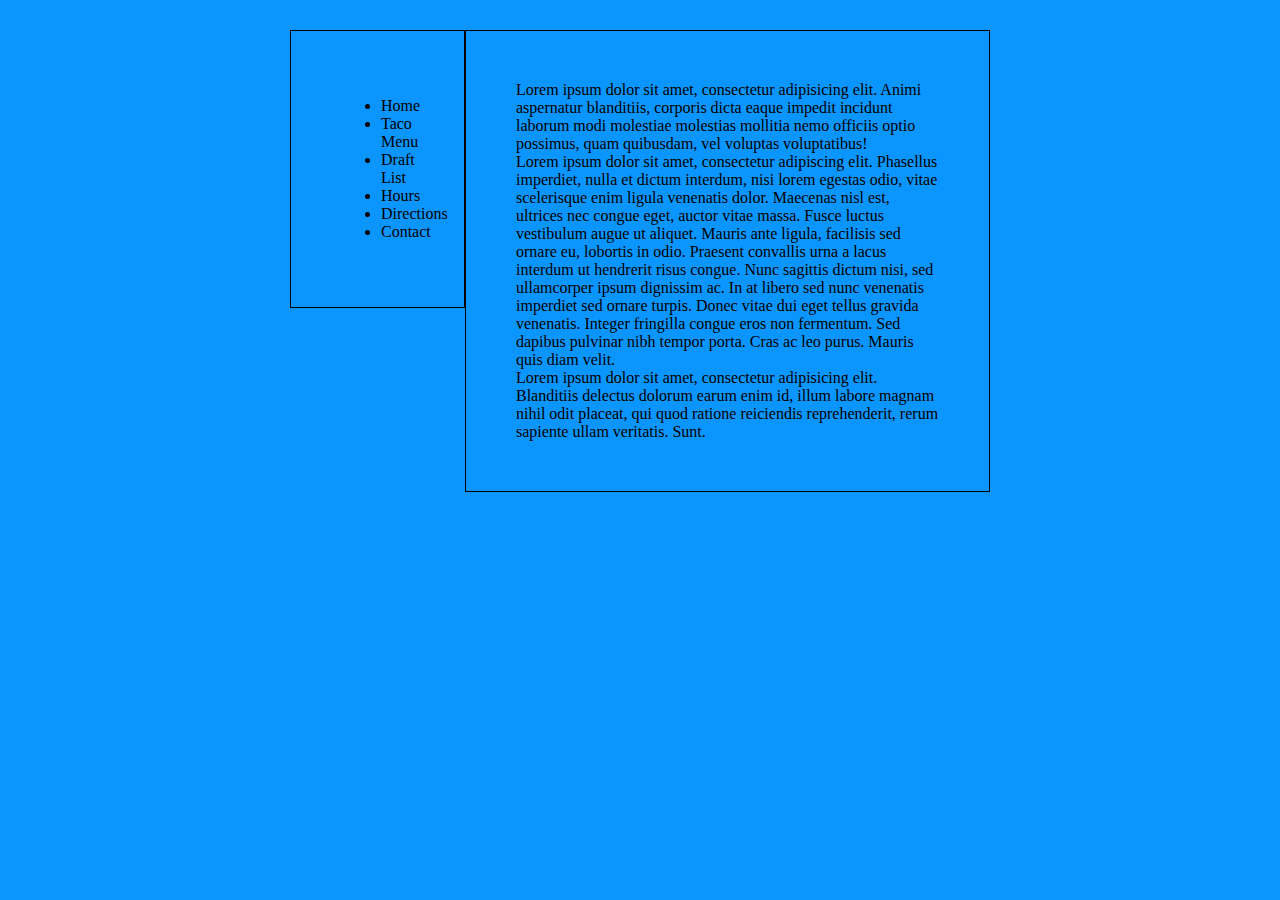
<file: index.html>
<!DOCTYPE html>
<html lang="en">
<head>
    <meta charset="UTF-8">
    <title>Title</title>
    <link rel="stylesheet" href="main.css">
</head>
<body>
<nav>
    <ul>
        <li>Home</li>
        <li>Taco Menu</li>
        <li>Draft List</li>
        <li>Hours</li>
        <li>Directions</li>
        <li>Contact</li>
    </ul>
</nav>
<main>
    <section>Lorem ipsum dolor sit amet, consectetur adipisicing elit. Animi aspernatur blanditiis, corporis dicta eaque impedit incidunt laborum modi molestiae molestias mollitia nemo officiis optio possimus, quam quibusdam, vel voluptas voluptatibus!
    </section>
    <section>Lorem ipsum dolor sit amet, consectetur adipiscing elit. Phasellus imperdiet,
        nulla
        et dictum interdum, nisi lorem egestas odio, vitae scelerisque enim ligula venenatis
        dolor. Maecenas nisl est, ultrices nec congue eget, auctor vitae massa. Fusce luctus
        vestibulum augue ut aliquet. Mauris ante ligula, facilisis sed ornare eu, lobortis
        in
        odio. Praesent convallis urna a lacus interdum ut hendrerit risus congue. Nunc
        sagittis
        dictum nisi, sed ullamcorper ipsum dignissim ac. In at libero sed nunc venenatis
        imperdiet sed ornare turpis. Donec vitae dui eget tellus gravida venenatis. Integer
        fringilla congue eros non fermentum. Sed dapibus pulvinar nibh tempor porta. Cras ac
        leo
        purus. Mauris quis diam velit.
    </section>
    <section>Lorem ipsum dolor sit amet, consectetur adipisicing elit. Blanditiis delectus dolorum earum enim id, illum labore magnam nihil odit placeat, qui quod ratione reiciendis reprehenderit, rerum sapiente ullam veritatis. Sunt.</section>
</main>
</body>
</html>
</file>
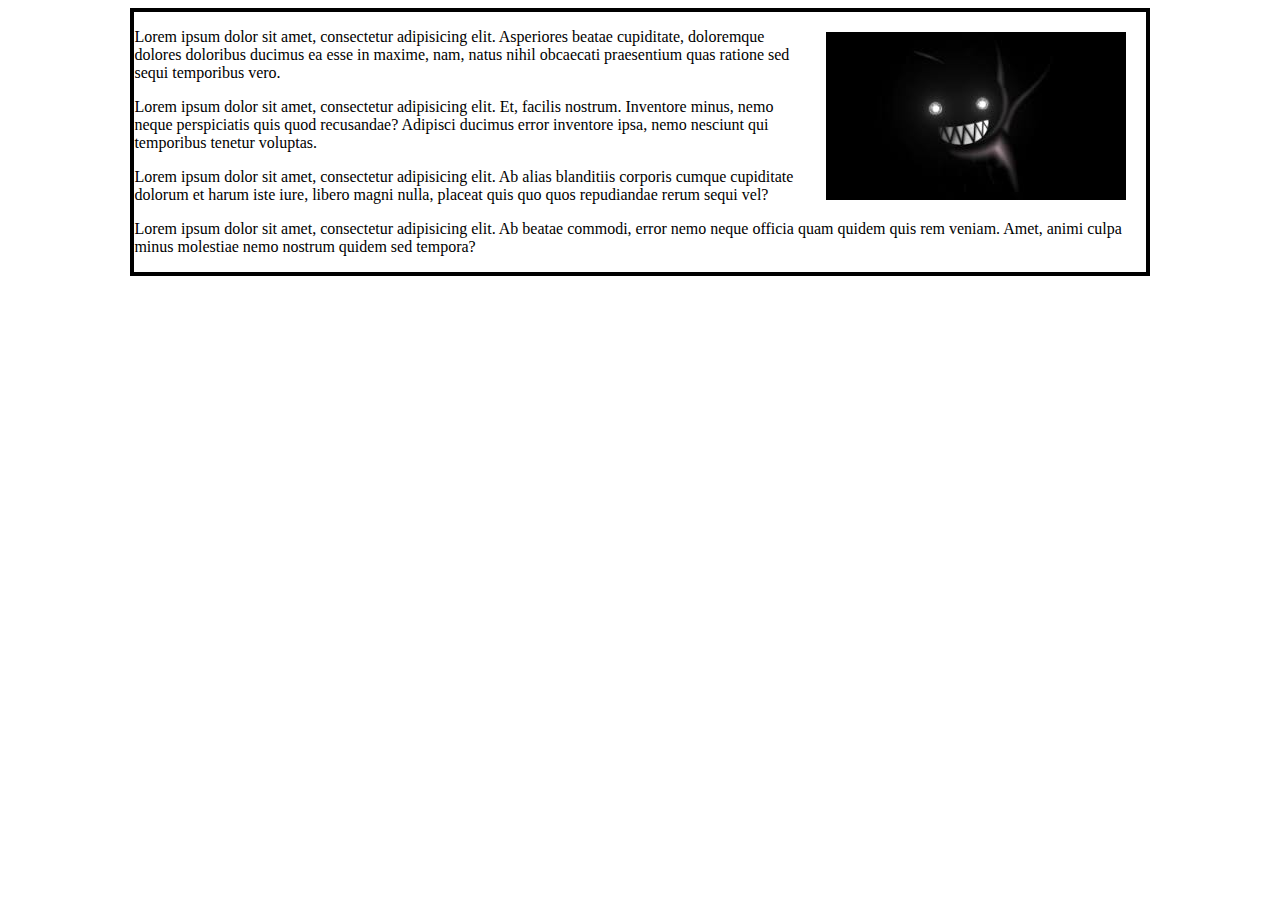
<file: index2.html>
<!DOCTYPE html>
<html lang="en">
<head>
    <meta charset="UTF-8">
    <title>Title</title>
    <link rel="stylesheet" href="main2.css">
</head>
<body>
<div>
    <img src="img/dark1.jpg" alt="dark images">
    <p>Lorem ipsum dolor sit amet, consectetur adipisicing elit. Asperiores beatae cupiditate, doloremque dolores doloribus ducimus ea esse in maxime, nam, natus nihil obcaecati praesentium quas ratione sed sequi temporibus vero.</p><p>Lorem ipsum dolor sit amet, consectetur adipisicing elit. Et, facilis nostrum. Inventore minus, nemo neque perspiciatis quis quod recusandae? Adipisci ducimus error inventore ipsa, nemo nesciunt qui temporibus tenetur voluptas.</p>
    <p>Lorem ipsum dolor sit amet, consectetur adipisicing elit. Ab alias blanditiis corporis cumque cupiditate dolorum et harum iste iure, libero magni nulla, placeat quis quo quos repudiandae rerum sequi vel?</p><p>Lorem ipsum dolor sit amet, consectetur adipisicing elit. Ab beatae commodi, error nemo neque officia quam quidem quis rem veniam. Amet, animi culpa minus molestiae nemo nostrum quidem sed tempora?</p>
</div>
</body>
</html>
</file>
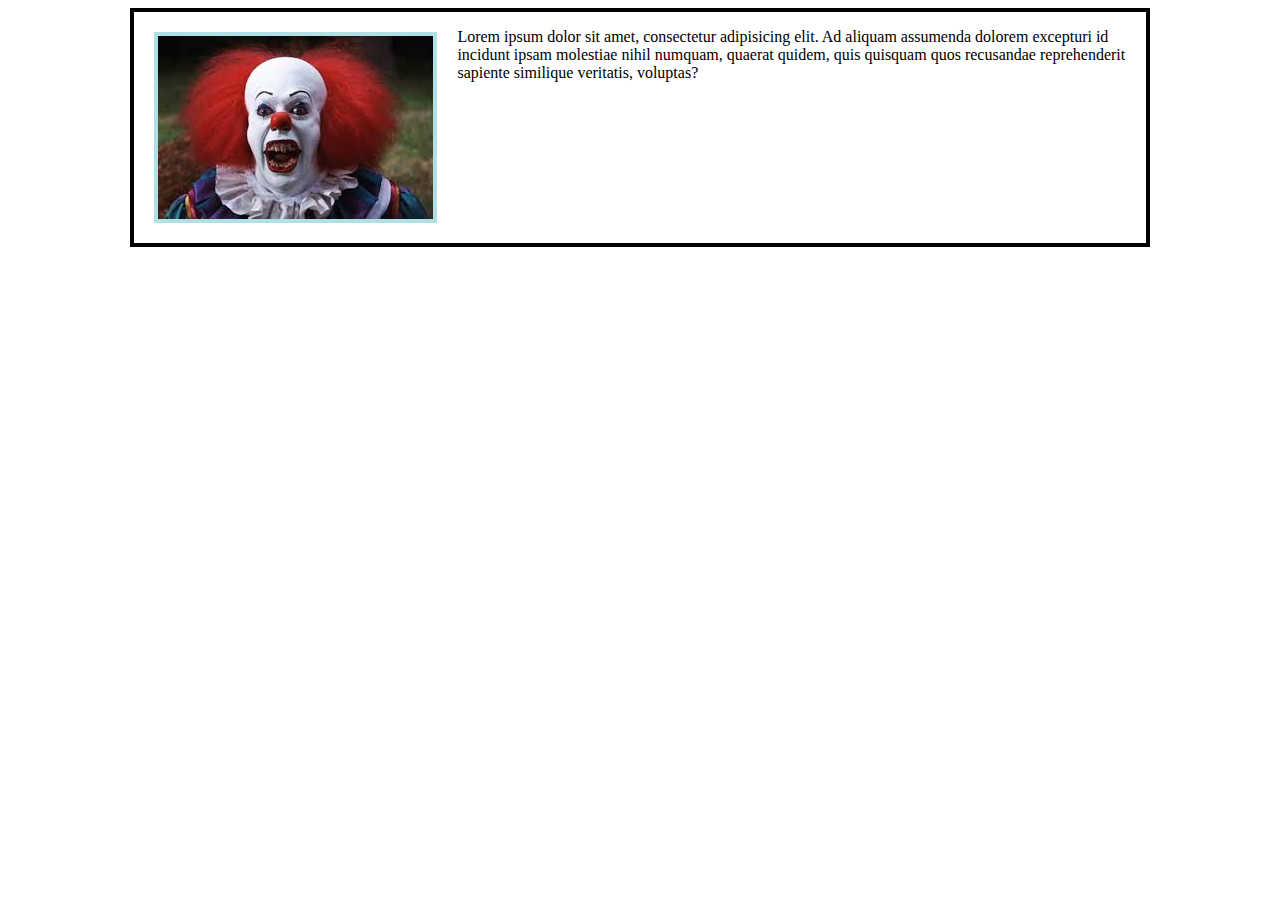
<file: index3.html>
<!DOCTYPE html>
<html lang="en">
<head>
    <meta charset="UTF-8">
    <title>Title</title>
    <link rel="stylesheet" href="main3.css">
</head>
<body>
<div>
    <img src="img/clown.jpg" alt="a Scary clown">
    <p>Lorem ipsum dolor sit amet, consectetur adipisicing elit. Ad aliquam assumenda dolorem excepturi id incidunt
        ipsam molestiae nihil numquam, quaerat quidem, quis quisquam quos recusandae reprehenderit sapiente similique
        veritatis, voluptas?</p>
</div>


</body>
</html>
</file>
<file: main.css>
body {
    background-color: #0b95ff;
    max-width: 700px;
    margin: 30px auto;
}

nav, main {
    border: 1px solid black;
    padding: 50px;
    box-sizing: border-box;
}

nav {
    width: 25%;
    vertical-align: top;
    float: left;
}

main {
    width: 75%;
    float: right;
}
</file>
<file: main2.css>
div {
    width: 80%;
    border: 4px solid black;
    margin: 0 auto;
    overflow: auto;
}

img {
    margin: 20px;
    float: right;
}
</file>
<file: main3.css>
div {
    width: 80%;
    border: 4px solid black;
    margin: 0 auto;
    overflow: auto;
}

img {
    margin: 20px;
    border: 4px solid powderblue;
    float: left;
}
</file>
